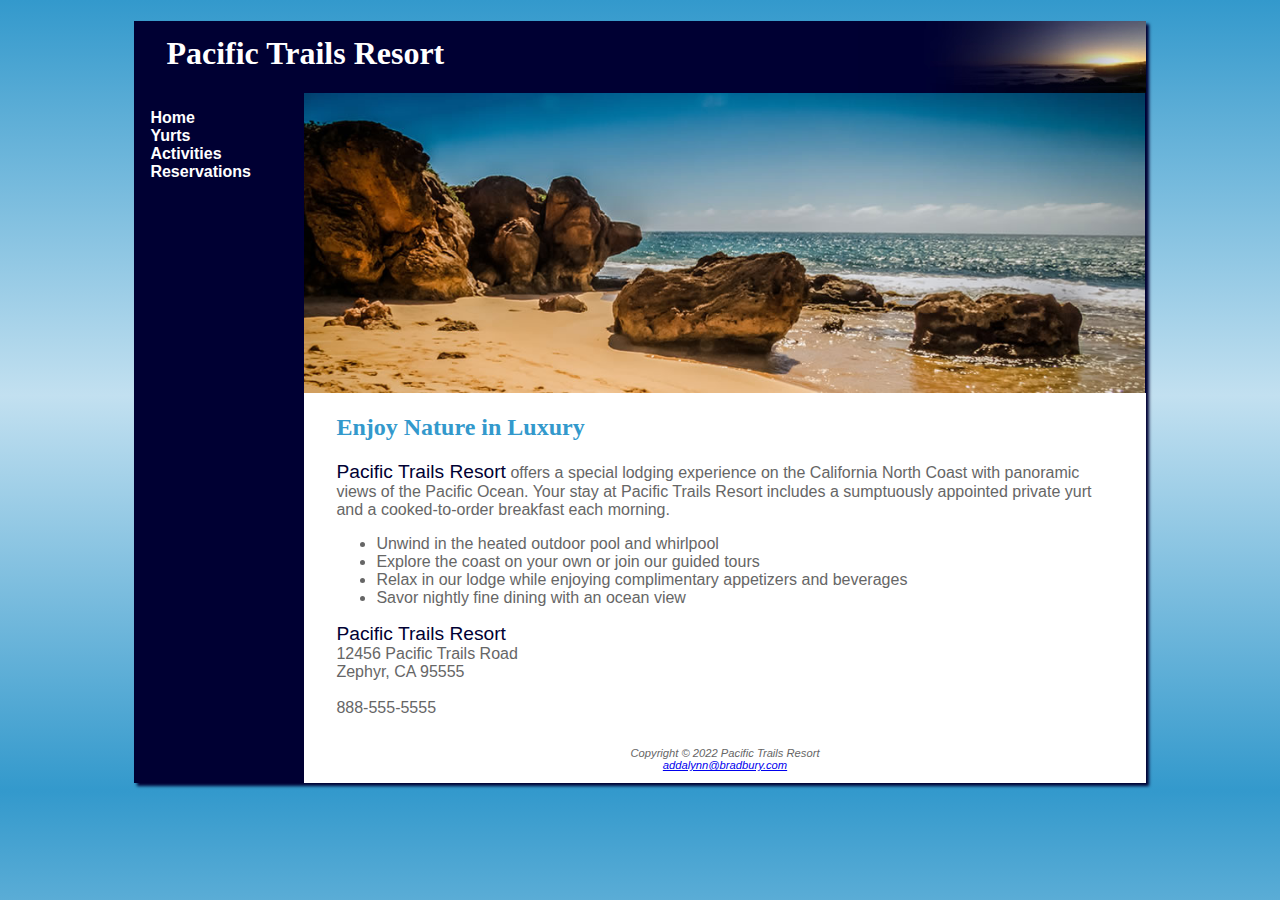
<file: index.html>
<!DOCTYPE html>
<html lang="en">
<head>
<title>Pacific Trails Resort</title>
<meta charset="utf-8">
<link rel="stylesheet" href="pacific.css">
</head>
<body>
<div id="wrapper">
<header>
<h1>Pacific Trails Resort</h1>
</header>
<nav>
  <ul>
<li><a href="index.html">Home</a></li>
<li><a href="yurts.html">Yurts</a></li>
<li><a href="activities.html">Activities</a></li>
<li><a href="reservations.html">Reservations</a></li>
</ul>
</nav>
<div id="homehero">
</div>
<main>
<h2>Enjoy Nature in Luxury</h2>
<p><span class="resort">Pacific Trails Resort</span> offers a special lodging experience on the California North
Coast with panoramic views of the Pacific Ocean. Your stay at Pacific Trails Resort includes a sumptuously appointed private yurt and a cooked-to-order breakfast each morning.</p>
<ul>
  <li>Unwind in the heated outdoor pool and whirlpool</li>
  <li>Explore the coast on your own or join our guided tours</li>
  <li>Relax in our lodge while enjoying complimentary appetizers and beverages</li>
  <li>Savor nightly fine dining with an ocean view</li>
</ul>
<div>
<span class="resort">Pacific Trails Resort</span><br>
12456 Pacific Trails Road<br>
Zephyr, CA 95555<br><br>
888-555-5555<br><br>
</div>
</main>
<footer>
  Copyright &copy; 2022 Pacific Trails Resort<br>
  <a href="mailto:addalynn@bradbury.com">addalynn@bradbury.com</a>
</footer>
</div>
</body>
</html>
</file>
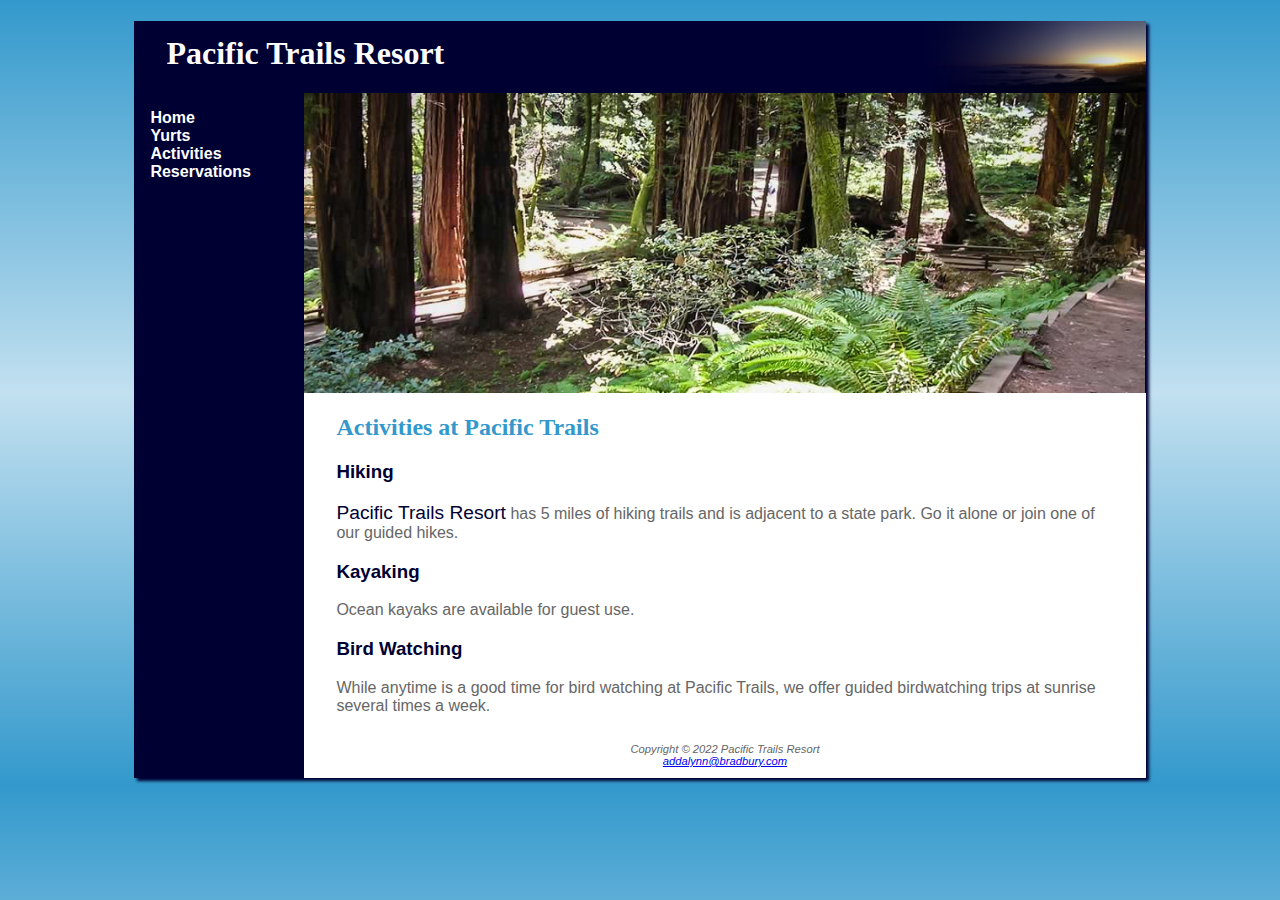
<file: activities.html>
<!DOCTYPE html>
<html lang="en">
<head>
<title>Pacific Trails Resort :: Activities</title>
<meta charset="utf-8">
<link rel="stylesheet" href="pacific.css">
</head>
<body>
<div id="wrapper">
<header>
<h1>Pacific Trails Resort</h1>
</header>
<nav>
  <ul>
<li><a href="index.html">Home</a></li>
<li><a href="yurts.html">Yurts</a></li>
<li><a href="activities.html">Activities</a></li>
<li><a href="reservations.html">Reservations</a></li>
</ul>
</nav>
<div id="trailhero">
</div>
<main>
<h2>Activities at Pacific Trails</h2>
  <h3>Hiking</h3>
    <p><span class="resort">Pacific Trails Resort</span> has 5 miles of hiking trails and is adjacent to a state park. Go it alone or join one of our guided hikes.</p>
  <h3>Kayaking</h3>
    <p>Ocean kayaks are available for guest use.</p>
  <h3>Bird Watching</h3>
    <p>While anytime is a good time for bird watching at Pacific Trails, we offer guided birdwatching trips at sunrise several times a week.</p>
</main>
<footer>
Copyright &copy; 2022 Pacific Trails Resort<br>
<a href="mailto:addalynn@bradbury.com">addalynn@bradbury.com</a>
</footer>
</div>
</body>
</html>
</file>
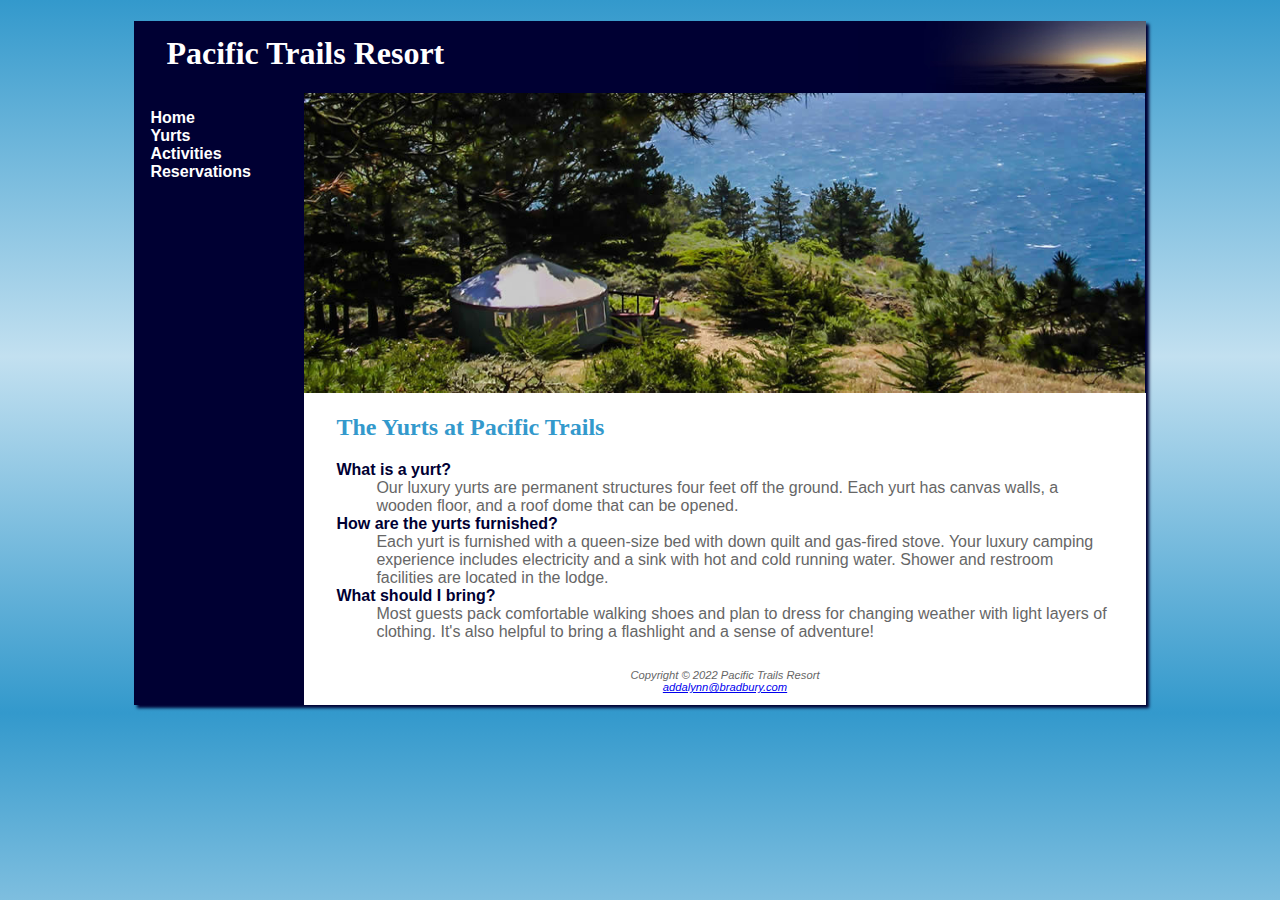
<file: yurts.html>
<!DOCTYPE html>
<html lang="en">
<head>
<title>Pacific Trails Resort :: Yurts</title>
<meta charset="utf-8">
<link rel="stylesheet" href="pacific.css">
</head>
<body>
<div id="wrapper">
<header>
<h1>Pacific Trails Resort</h1>
</header>
<nav>
  <ul>
<li><a href="index.html">Home</a></li>
<li><a href="yurts.html">Yurts</a></li>
<li><a href="activities.html">Activities</a></li>
<li><a href="reservations.html">Reservations</a></li>
</ul>
</nav>
<div id="yurthero">
</div>
<main>
<h2>The Yurts at Pacific Trails</h2>
<dl>
<dt><strong>What is a yurt?</strong></dt>
<dd>Our luxury yurts are permanent structures four feet off the ground. Each yurt has
canvas walls, a wooden floor, and a roof dome that can be opened.</dd>
<dt><strong>How are the yurts furnished?</strong></dt>
<dd>Each yurt is furnished with a queen-size bed with down quilt and gas-fired stove.
Your luxury camping experience includes electricity and a sink with hot and
cold running water. Shower and restroom facilities are located in the lodge.</dd>
<dt><strong>What should I bring?</strong></dt>
<dd>Most guests pack comfortable walking shoes and plan to dress for changing weather with light layers of clothing. It&#39;s also helpful to bring a flashlight and a sense of adventure!</dd>
</dl>
</main>
<footer>
  Copyright &copy; 2022 Pacific Trails Resort<br>
   <a href="mailto:addalynn@bradbury.com">addalynn@bradbury.com</a>
</footer>
</div>
</body>
</html>
</file>
<file: pacific.css>
body { background-color: #3399CC;
      color: #666666;
	  font-family: Verdana, Arial, sans-serif;
	  background-image: linear-gradient(to bottom, #3399CC,  #C2E0F0, #3399CC);
}
header { background-color: #000033;
         color: #FFFFFF;
		 font-family: Georgia, serif;

}
h1 { line-height: 200%;
     background-image: url(sunset.jpg);
     background-repeat: no-repeat;
     background-position: right;
     padding-left: 1em;
     height: 72px;
	 margin-bottom: 0;
}
nav {
    font-weight: bold;
    float: left;
    width: 160px;
    padding: 0;
}
nav ul{
  list-style-type: none;
  padding-left: 1em;
}
h2 { color: #3399CC;
     font-family: Georgia, serif;
}
h3 { color: #000033; }
dt { color: #000033;
   font-weight: bold;
}
.resort { color: #000033;
          font-size: 1.2em;
}
footer {
    font-size: .70em;
    font-style: italic;
		text-align: center;
		padding: 1em;
    background-color: #FFFFFF;
    margin-left: 170px;
}
main {background-color: #FFFFFF;
    padding-left: 2em;
    padding-right: 2em;
	  display: block;
    margin-left: 170px;
    padding-top: 1px;
    padding-bottom: 1px;
}
#homehero { height: 300px;
           background-image: url(coast.jpg);
		   background-size: 100% 100%;
		   background-repeat: no-repeat;
       margin-left: 170px;
}
#yurthero { height: 300px;
           background-image: url(yurt.jpg);
		   background-size: 100% 100%;
		   background-repeat: no-repeat;
       margin-left: 170px;
}
#trailhero { height: 300px;
           background-image: url(trail.jpg);
		   background-size: 100% 100%;
		   background-repeat: no-repeat;
       margin-left: 170px;
}
nav a { text-decoration: none; }
nav a:link{color: #FFFFFF}
nav a:visited{color: #C2E0F0;}
nav a:hover{color: #CCCCCC;}

#wrapper {
      background-color: #000033;
      width: 80%;
      margin-left: auto;
		  margin-right: auto;
		  min-width: 700px;
		  max-width: 1024px;
		  box-shadow: 3px 3px 3px #000033;
}
</file>
